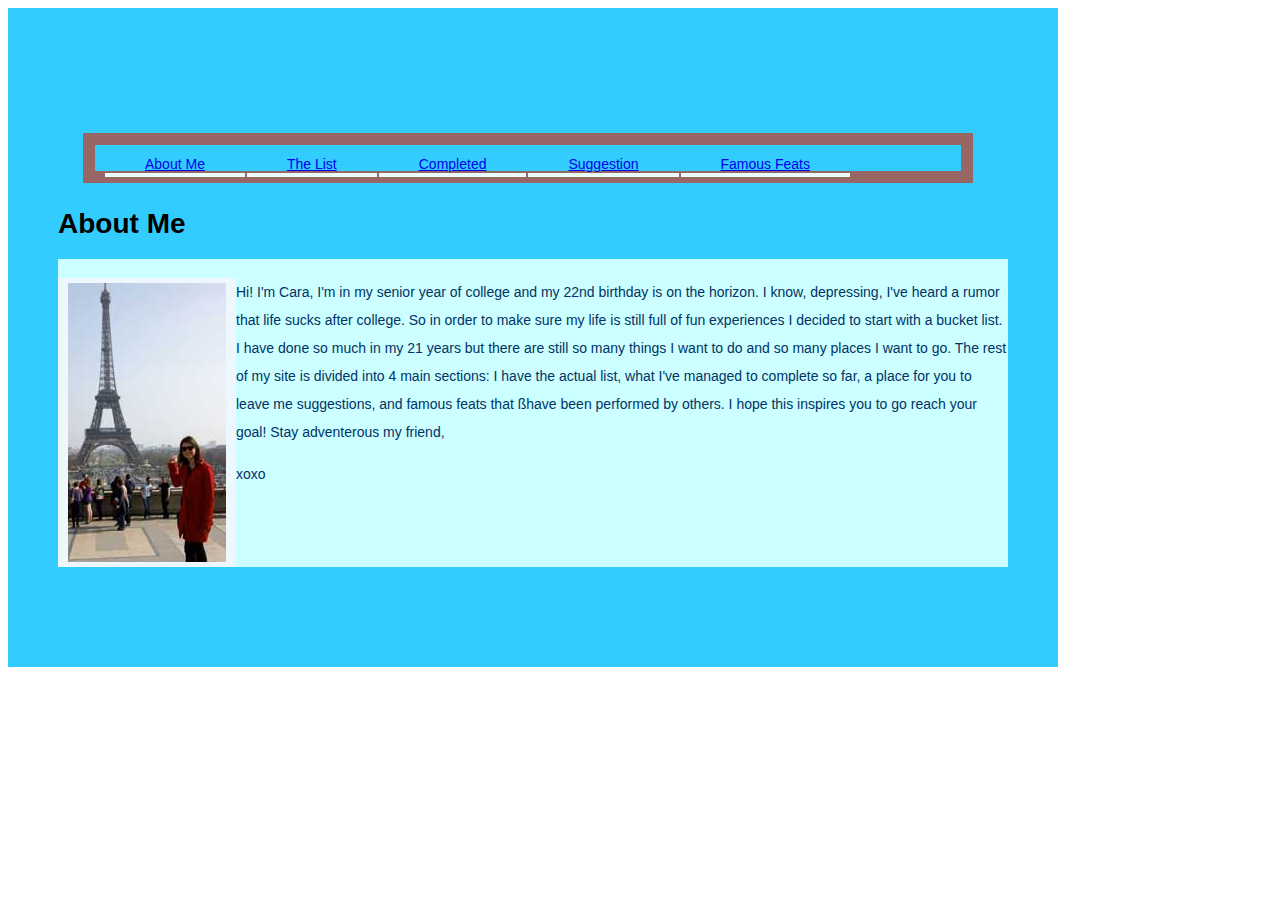
<file: index.html>
<!DOCTYPE html PUBLIC "-//W3C//DTD XHTML 1.0 Transitional//EN" "http://www.w3.org/TR/xhtml1/DTD/xhtml1-transitional.dtd">
<html xmlns="http://www.w3.org/1999/xhtml"><!-- InstanceBegin template="/Templates/Master.dwt" codeOutsideHTMLIsLocked="false" -->
<head>
<meta http-equiv="Content-Type" content="text/html; charset=UTF-8" />
<!-- InstanceBeginEditable name="doctitle" -->
<title>About Me</title>
<!-- InstanceEndEditable -->
<!-- InstanceBeginEditable name="head" -->
<!-- InstanceEndEditable -->
<link href="css/styles.css" rel="stylesheet" type="text/css" />
</head>

<body>
<div class="wrapper">
	<div class="navigation">
		<table>	
        
  			<tr>
    			<td><a href="index.html">About Me</a></td>
   			    <td><a href="the-list.html">The List</a></td>
    			<td><a href="completed.html">Completed</a></td>
    			<td><a href="suggestion.html">Suggestion</a></td>
    			<td><a href="famous-feats.html">Famous Feats</a></td>
 			</tr>

		</table>

	</div>
  
<!-- InstanceBeginEditable name="Content" -->

<h1> About Me</h1>
<div class="content">
<p>
<img src="Images/aboutmepic.jpg" alt="aboutmepic" width="158" height="279" align="left" id="aboutmepic" />
Hi! I'm Cara, I'm in my senior year of college and my 22nd birthday is on the horizon. I know, depressing, I've heard a rumor that life sucks after college. So in order to make sure my life is still full of fun experiences I decided to start with a bucket list. I have done so much in my 21 years but there are still so many things I want to do and so many places I want to go. The rest of my site is divided into 4 main sections: I have the actual list, what I've managed to complete so far, a place for you to leave me suggestions, and famous feats that ßhave been performed by others. I hope this inspires you to go reach your goal! Stay adventerous my friend,
</p>
<p>xoxo</p>
</div>
<!-- InstanceEndEditable -->
	
    </div>
   
</body>

<!-- InstanceEnd --></html>
</file>
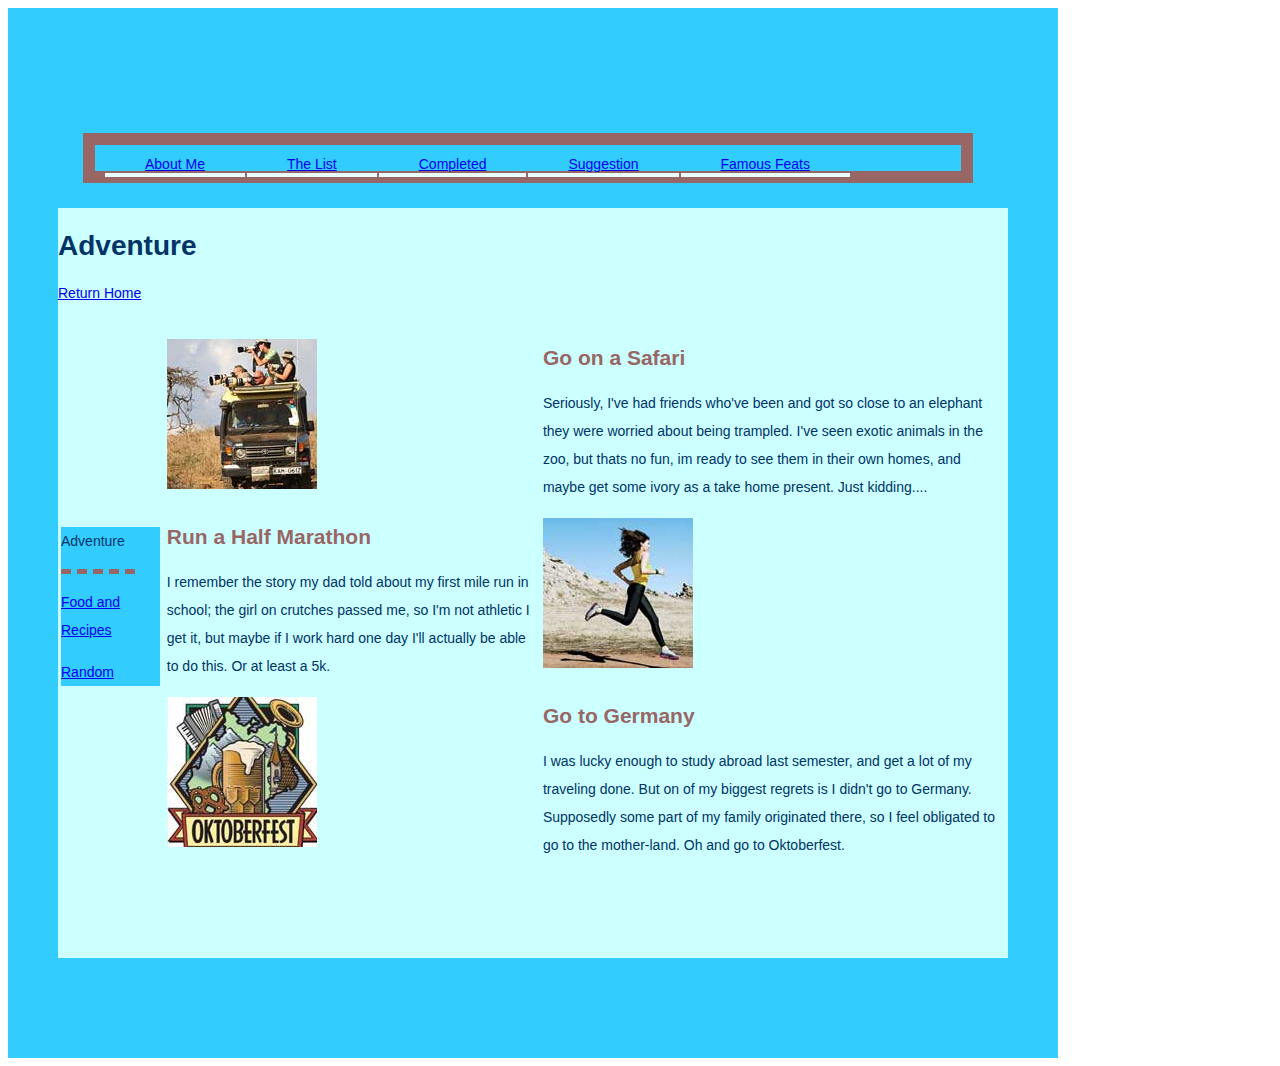
<file: Adventure.html>
<!DOCTYPE html PUBLIC "-//W3C//DTD XHTML 1.0 Transitional//EN" "http://www.w3.org/TR/xhtml1/DTD/xhtml1-transitional.dtd">
<html xmlns="http://www.w3.org/1999/xhtml"><!-- InstanceBegin template="/Templates/Master.dwt" codeOutsideHTMLIsLocked="false" -->
<head>
<meta http-equiv="Content-Type" content="text/html; charset=UTF-8" />
<!-- InstanceBeginEditable name="doctitle" -->
  <title>Adventure</title>
<!-- InstanceEndEditable -->
<!-- InstanceBeginEditable name="head" -->
<!-- InstanceEndEditable -->
<link href="css/styles.css" rel="stylesheet" type="text/css" />
</head>

<body>
<div class="wrapper">
	<div class="navigation">
		<table>	
        
  			<tr>
    			<td><a href="index.html">About Me</a></td>
   			    <td><a href="the-list.html">The List</a></td>
    			<td><a href="completed.html">Completed</a></td>
    			<td><a href="suggestion.html">Suggestion</a></td>
    			<td><a href="famous-feats.html">Famous Feats</a></td>
 			</tr>

		</table>

	</div>
  
<!-- InstanceBeginEditable name="Content" -->
<div class="content">
<h1>Adventure </h1>
<p> <a href="index.html">Return Home </a></p>
<table>
   <td> 
   	<div class="sidenav">
   		<div class="here"><p>Adventure</p></div>
     	<p><a href="food-and-recipes.html">Food and Recipes</a></p>
     	<p><a href="random.html">Random</a></p>
      </div>
      </td>  
        <td><table>
  <tr>
    <td><img src="Images/safari.jpg" width="150" height="150" alt="safari" /></td>
    <td>
    <h2>Go on a Safari</h2>
    Seriously, I've had friends who've been and got so close to an elephant they were worried about being trampled.  I've seen 		    exotic animals in the zoo, but thats no fun, im ready to see them in their own homes, and maybe get some ivory as a take home 				    present.  Just kidding....</td>
  </tr>
  <tr>
    <td>
    <h2> Run a Half Marathon</h2>
    I remember the story my dad told about my first mile run in school; the girl on crutches passed me, so I'm not athletic I get    it, but maybe if I work hard one day I'll actually be able to do this.  Or at least a 5k.</td>
    <td><img src="Images/run.jpg" width="150" height="150" alt="Run" /></td>
  </tr>
  <tr>
    <td><img src="Images/oktoberfest.jpg" width="150" height="150" alt="Oktoberfest" /></td>
    <td><h2> Go to Germany </h2>
    I was lucky enough to study abroad last semester, and get a lot of my traveling done. But on of my biggest regrets is I didn't go to Germany.  Supposedly some part of my family originated there, so I feel obligated to go to the mother-land.  Oh and go to Oktoberfest.</td>
  </tr>
</table>
&nbsp;</td>
</table>
</div>
<!-- InstanceEndEditable -->
	
    </div>
   
</body>

<!-- InstanceEnd --></html>
</file>
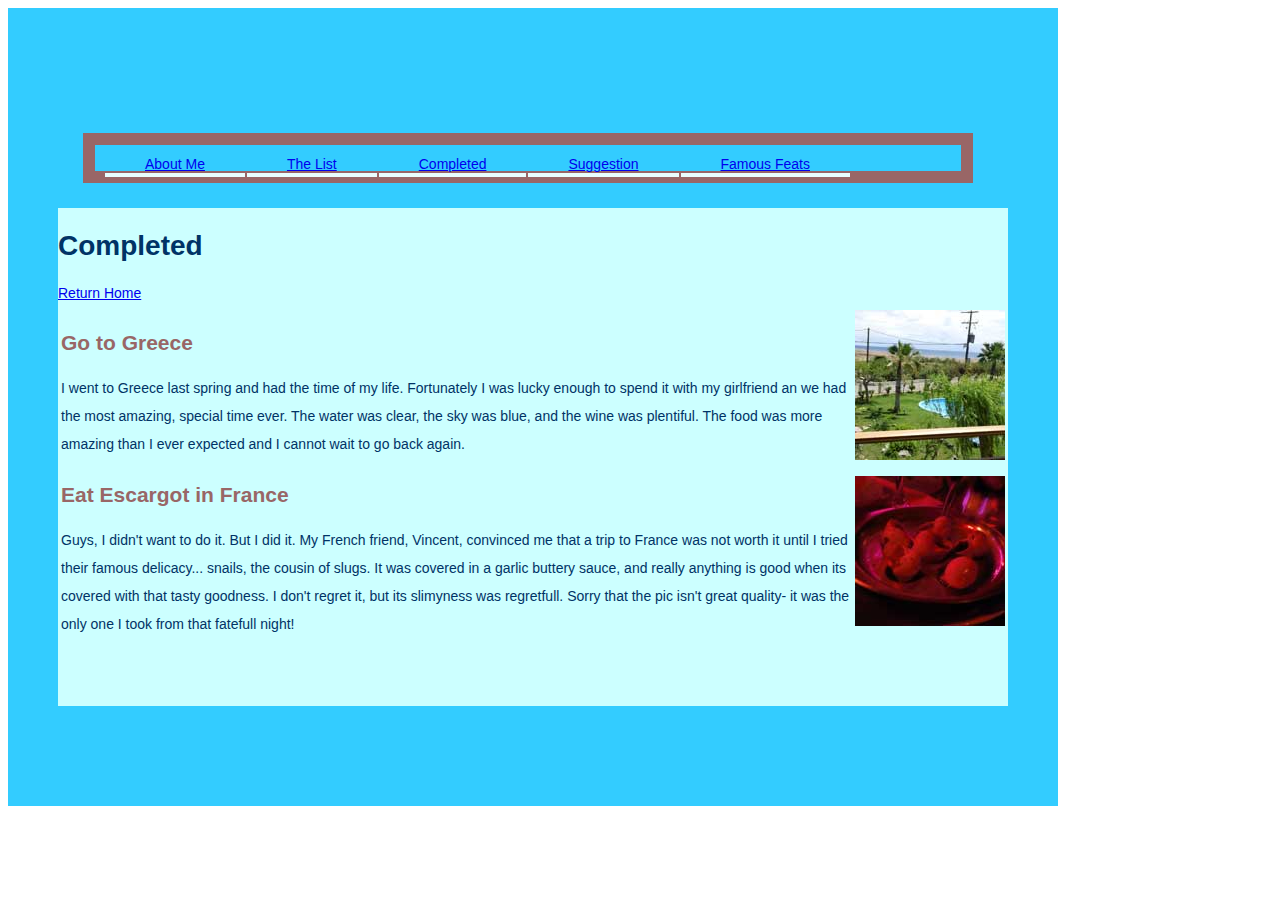
<file: completed.html>
<!DOCTYPE html PUBLIC "-//W3C//DTD XHTML 1.0 Transitional//EN" "http://www.w3.org/TR/xhtml1/DTD/xhtml1-transitional.dtd">
<html xmlns="http://www.w3.org/1999/xhtml"><!-- InstanceBegin template="/Templates/Master.dwt" codeOutsideHTMLIsLocked="false" -->
<head>
<meta http-equiv="Content-Type" content="text/html; charset=UTF-8" />
<!-- InstanceBeginEditable name="doctitle" -->
  <title>Completion</title>
<!-- InstanceEndEditable -->
<!-- InstanceBeginEditable name="head" -->
<!-- InstanceEndEditable -->
<link href="css/styles.css" rel="stylesheet" type="text/css" />
</head>

<body>
<div class="wrapper">
	<div class="navigation">
		<table>	
        
  			<tr>
    			<td><a href="index.html">About Me</a></td>
   			    <td><a href="the-list.html">The List</a></td>
    			<td><a href="completed.html">Completed</a></td>
    			<td><a href="suggestion.html">Suggestion</a></td>
    			<td><a href="famous-feats.html">Famous Feats</a></td>
 			</tr>

		</table>

	</div>
  
<!-- InstanceBeginEditable name="Content" -->
<div class="content">
<h1>Completed </h1>
<a href="index.html">Return Home</a>
<table>
  <tr>
    <td>
    <h2>Go to Greece</h2>
    I went to Greece last spring and had the time of my life.  Fortunately I was lucky enough to spend it with my girlfriend an we 	    had the most amazing, special time ever.  The water was clear, the sky was blue, and the wine was plentiful.  The food was more    amazing than I ever expected and I cannot wait to go back again.</td>
    <td><img src="Images/greece.jpg" width="150" height="150" alt="Greece" /></td>
  </tr>
  <tr>
    <td>
    <h2> Eat Escargot in France </h2>
    Guys, I didn't want to do it. But I did it.  My French friend, Vincent, convinced me that a trip to France was not worth it until I tried their famous delicacy... snails, the cousin of slugs.  It was covered in a garlic buttery sauce, and really anything is good when its covered with that tasty goodness.  I don't regret it, but its slimyness was regretfull.  Sorry that the pic isn't great quality- it was the only one I took from that fatefull night!</td>
    <td><img src="Images/france.jpg" width="150" height="150" alt="France" /></td>
  </tr>
</table>
</div>
 <!-- InstanceEndEditable -->
	
    </div>
   
</body>

<!-- InstanceEnd --></html>
</file>
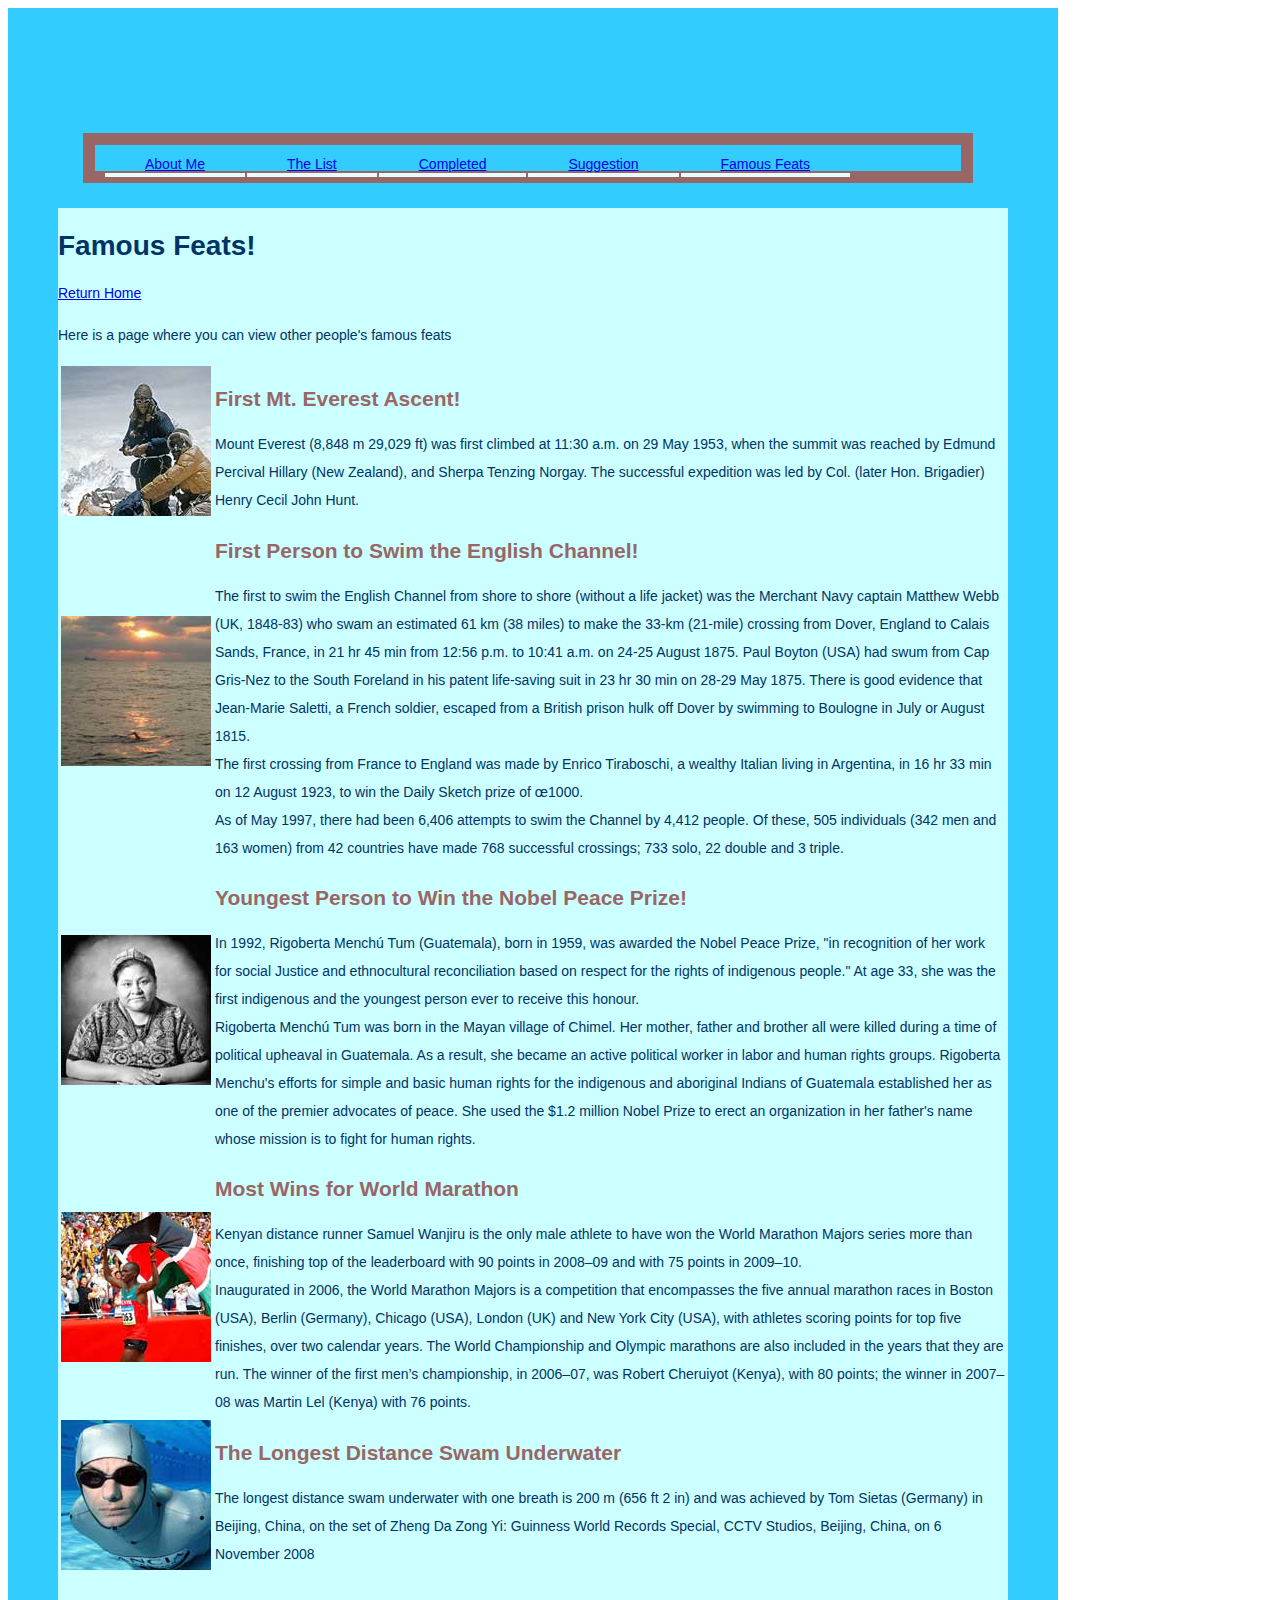
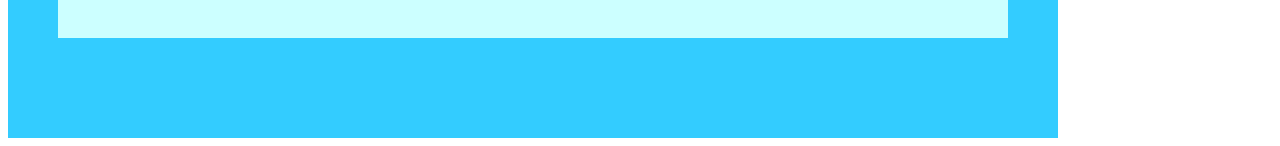
<file: famous-feats.html>
<!DOCTYPE html PUBLIC "-//W3C//DTD XHTML 1.0 Transitional//EN" "http://www.w3.org/TR/xhtml1/DTD/xhtml1-transitional.dtd">
<html xmlns="http://www.w3.org/1999/xhtml"><!-- InstanceBegin template="/Templates/Master.dwt" codeOutsideHTMLIsLocked="false" -->
<head>
<meta http-equiv="Content-Type" content="text/html; charset=UTF-8" />
<!-- InstanceBeginEditable name="doctitle" -->
<title>Adventure</title>
<!-- InstanceEndEditable -->
<!-- InstanceBeginEditable name="head" -->
<!-- InstanceEndEditable -->
<link href="css/styles.css" rel="stylesheet" type="text/css" />
</head>

<body>
<div class="wrapper">
	<div class="navigation">
		<table>	
        
  			<tr>
    			<td><a href="index.html">About Me</a></td>
   			    <td><a href="the-list.html">The List</a></td>
    			<td><a href="completed.html">Completed</a></td>
    			<td><a href="suggestion.html">Suggestion</a></td>
    			<td><a href="famous-feats.html">Famous Feats</a></td>
 			</tr>

		</table>

	</div>
  
<!-- InstanceBeginEditable name="Content" -->
<div class="content">
<h1>Famous Feats!</h1>
<a href="index.html">Return Home</a>
<p>Here is a page where you can view other people's famous feats</p>

<table>


  <tr>
      <td><img src="Images/everest.jpg" width="150" height="150" alt="Everest" /></td>
    <td><h2> First Mt. Everest Ascent!</h2>
   		Mount Everest (8,848 m 29,029 ft) was first climbed at 11:30 a.m. on 29 May 1953, when the summit was reached by Edmund 	        Percival Hillary (New Zealand), and Sherpa Tenzing Norgay. The successful expedition was led by Col. (later Hon. Brigadier)        Henry Cecil John Hunt. </td>
  </tr>
  <tr>
    <td><img src="Images/englishchannel.jpg" width="150" height="150" alt="english-channel" /></td>
    <td>
    <h2>First Person to Swim the English Channel!</h2>
    	The first to swim the English Channel from shore to shore (without a life jacket) was the Merchant Navy captain Matthew Webb 	    (UK, 1848-83) who swam an estimated 61 km (38 miles) to make the 33-km (21-mile) crossing from Dover, England to Calais 	        Sands, France, in 21 hr 45 min from 12:56 p.m. to 10:41 a.m. on 24-25 August 1875. 
        Paul Boyton (USA) had swum from Cap Gris-Nez to the South Foreland in his patent life-saving suit in 23 hr 30 min on 28-29        May 1875. There is good evidence that Jean-Marie Saletti, a French soldier, escaped from a British prison hulk off Dover by        swimming to Boulogne in July or August 1815.<br />
        The first crossing from France to England was made by Enrico Tiraboschi, a wealthy Italian living in Argentina, in 16 hr 33           min on 12 August 1923, to win the Daily Sketch prize of œ1000.
        <br />

As of May 1997, there had been 6,406 attempts to swim the Channel by 4,412 people. Of these, 505 individuals (342 men and 163 women) from 42 countries have made 768 successful crossings; 733 solo, 22 double and 3 triple.</td>
  </tr>
  <tr>
    <td><img src="Images/nobelpeaceprize.jpg" width="150" height="150" alt="nobel-peace-prize" /></td>
    <td>
    <h2> Youngest Person to Win the Nobel Peace Prize!</h2>
                 In 1992, Rigoberta Menchú Tum (Guatemala), born in 1959, was awarded the Nobel Peace Prize, "in recognition of her 		work for social Justice and ethnocultural reconciliation based on respect for the rights of indigenous people."  At age 33, she was the first indigenous and the youngest person ever to receive this honour. <br/>

Rigoberta Menchú Tum was born in the Mayan village of Chimel. Her mother, father and brother all were killed during a time of political upheaval in Guatemala. As a result, she became an active political worker in labor and human rights groups. Rigoberta Menchu's efforts for simple and basic human rights for the indigenous and aboriginal Indians of Guatemala established her as one of the premier advocates of peace. She used the $1.2 million Nobel Prize to erect an organization in her father's name whose mission is to fight for human rights. 
    </td>
  </tr>
  <tr>
    <td><img src="Images/runner.jpg" width="150" height="150" alt="runner" /></td>
    <td><h2> Most Wins for World Marathon</h2>
    Kenyan distance runner Samuel Wanjiru is the only male athlete to have won the World Marathon Majors series more than once, finishing top of the leaderboard with 90 points in 2008–09 and with 75 points in 2009–10.<br />

Inaugurated in 2006, the World Marathon Majors is a competition that encompasses the five annual marathon races in Boston (USA), Berlin (Germany), Chicago (USA), London (UK) and New York City (USA), with athletes scoring points for top five finishes, over two calendar years. The World Championship and Olympic marathons are also included in the years that they are run. The winner of the first men’s championship, in 2006–07, was Robert Cheruiyot (Kenya), with 80 points; the winner in 2007–08 was Martin Lel (Kenya) with 76 points.
    </td>
  </tr>
  <tr>
    <td><img src="Images/swimunderwater.jpg" width="150" height="150" alt="underwater" /></td>
    <td>
    <h2>The Longest Distance Swam Underwater</h2>
    The longest distance swam underwater with one breath is 200 m (656 ft 2 in) and was achieved by Tom Sietas (Germany) in Beijing, China, on the set of Zheng Da Zong Yi: Guinness World Records Special, CCTV Studios, Beijing, China, on 6 November 2008
    </td>
  </tr>
 
</table>

</div>



<!-- InstanceEndEditable -->
	
    </div>
   
</body>

<!-- InstanceEnd --></html>
</file>
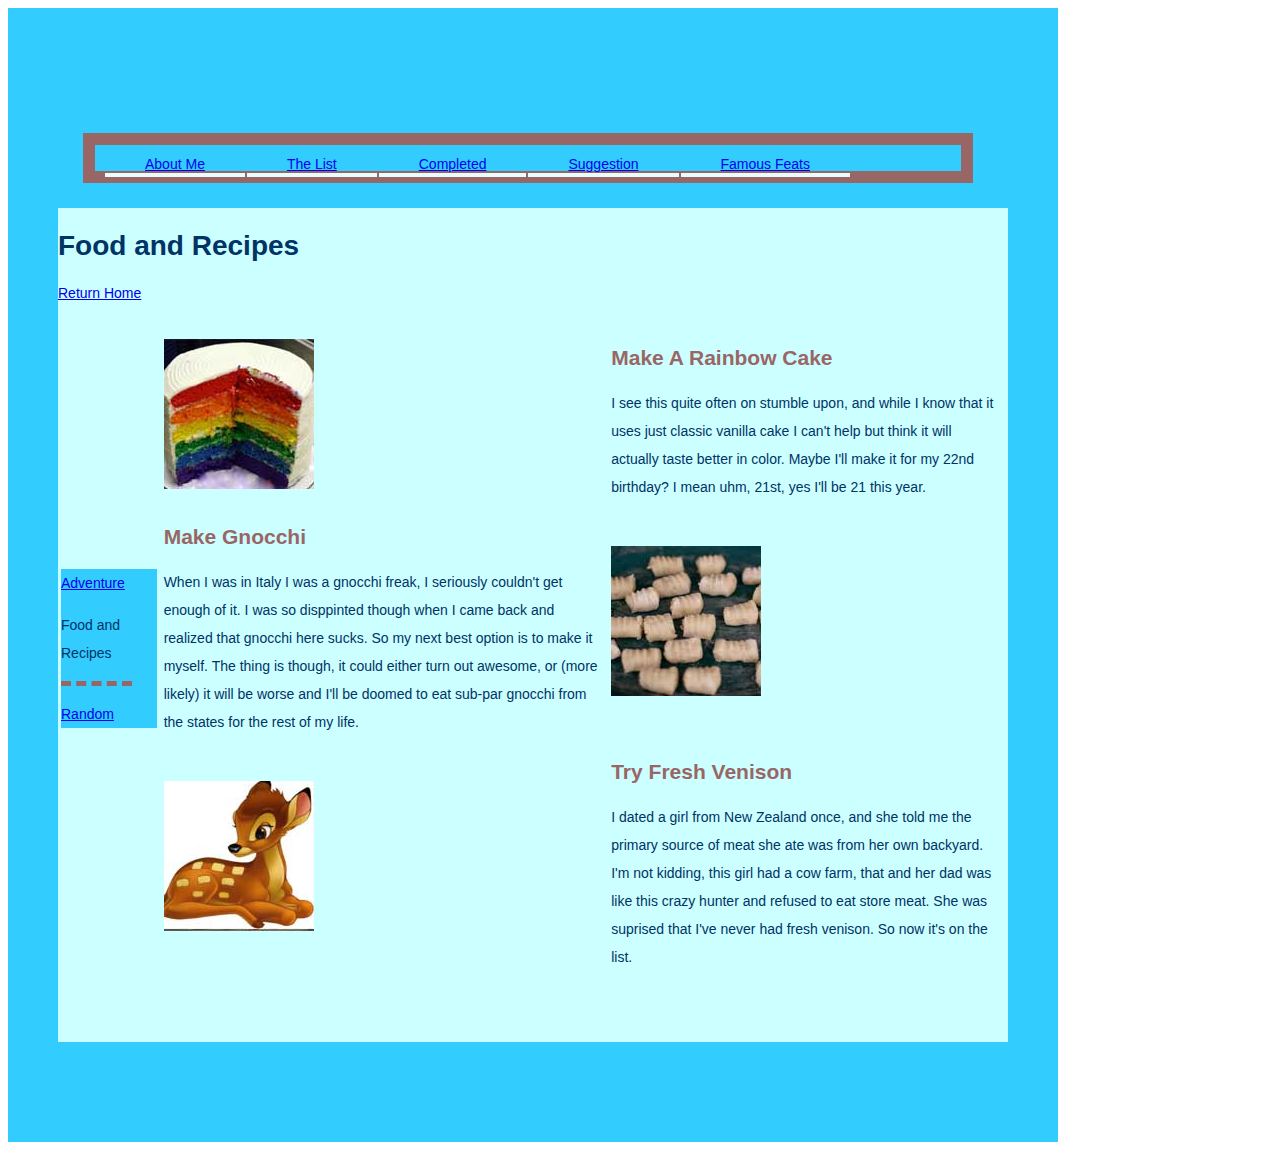
<file: food-and-recipes.html>
<!DOCTYPE html PUBLIC "-//W3C//DTD XHTML 1.0 Transitional//EN" "http://www.w3.org/TR/xhtml1/DTD/xhtml1-transitional.dtd">
<html xmlns="http://www.w3.org/1999/xhtml"><!-- InstanceBegin template="/Templates/Master.dwt" codeOutsideHTMLIsLocked="false" -->
<head>
<meta http-equiv="Content-Type" content="text/html; charset=UTF-8" />
<!-- InstanceBeginEditable name="doctitle" -->
<title>Food and Recipes</title>
<!-- InstanceEndEditable -->
<!-- InstanceBeginEditable name="head" -->
<!-- InstanceEndEditable -->
<link href="css/styles.css" rel="stylesheet" type="text/css" />
</head>

<body>
<div class="wrapper">
	<div class="navigation">
		<table>	
        
  			<tr>
    			<td><a href="index.html">About Me</a></td>
   			    <td><a href="the-list.html">The List</a></td>
    			<td><a href="completed.html">Completed</a></td>
    			<td><a href="suggestion.html">Suggestion</a></td>
    			<td><a href="famous-feats.html">Famous Feats</a></td>
 			</tr>

		</table>

	</div>
  
<!-- InstanceBeginEditable name="Content" -->
<div class="content">
<h1>Food and Recipes</h1>
<p> <a href="index.html">Return Home </a></p>
<table>
   <td><div class="sidenav">
     <p>
     	<a href="Adventure.html">Adventure</a></p>
     
     <div class="here">
     <p>
     Food and Recipes	
     </p>
     </div>
     <p>
     	<a href="random.html">Random</a></p></div>
        </td>  
        <td>
        	<table>
     	  		<tr>
     	    	<td><img src="Images/rainbowcake.jpg" width="150" height="150" alt="Rainbow-Cake" /></td>
     	    <td>
            <h2> Make A Rainbow Cake</h2>
            I see this quite often on stumble upon, and while I know that it uses just classic vanilla cake I can't help but think it will actually taste better in color.  Maybe I'll make it for my 22nd birthday? I mean uhm, 21st, yes I'll be 21 this year.
            </td>
   	    </tr>
     	  <tr>
     	    <td>
            <h2>Make Gnocchi</h2>
            When I was in Italy I was a gnocchi freak, I seriously couldn't get enough of it.  I was so disppinted though when I 	            came back and realized that gnocchi here sucks.  So my next best option is to make it myself.  The thing is though, it            could either turn out awesome, or (more likely) it will be worse and I'll be doomed to eat sub-par gnocchi from the            states for the rest of my life.
           </td>
     	    <td>
            <img src="Images/gnocchi.jpg" width="150" height="150" alt="gnocchi" /></td>
   	    </tr>
     	  <tr>
     	    <td>
            <img src="Images/bambi.jpg" width="150" height="150" alt="bambi" /></td>
     	    <td>
            <h2>Try Fresh Venison</h2>
            I dated a girl from New Zealand once, and she told me the primary source of meat she ate was from her own backyard.  I'm 			not kidding, this girl had a cow farm, that and her dad was like this crazy hunter and refused to eat store meat.  She 		            was suprised that I've never had fresh venison.  So now it's on the list.</td>
   	    </tr>
   	  </table></td>
</table>
  </div>
<!-- InstanceEndEditable -->
	
    </div>
   
</body>

<!-- InstanceEnd --></html>
</file>
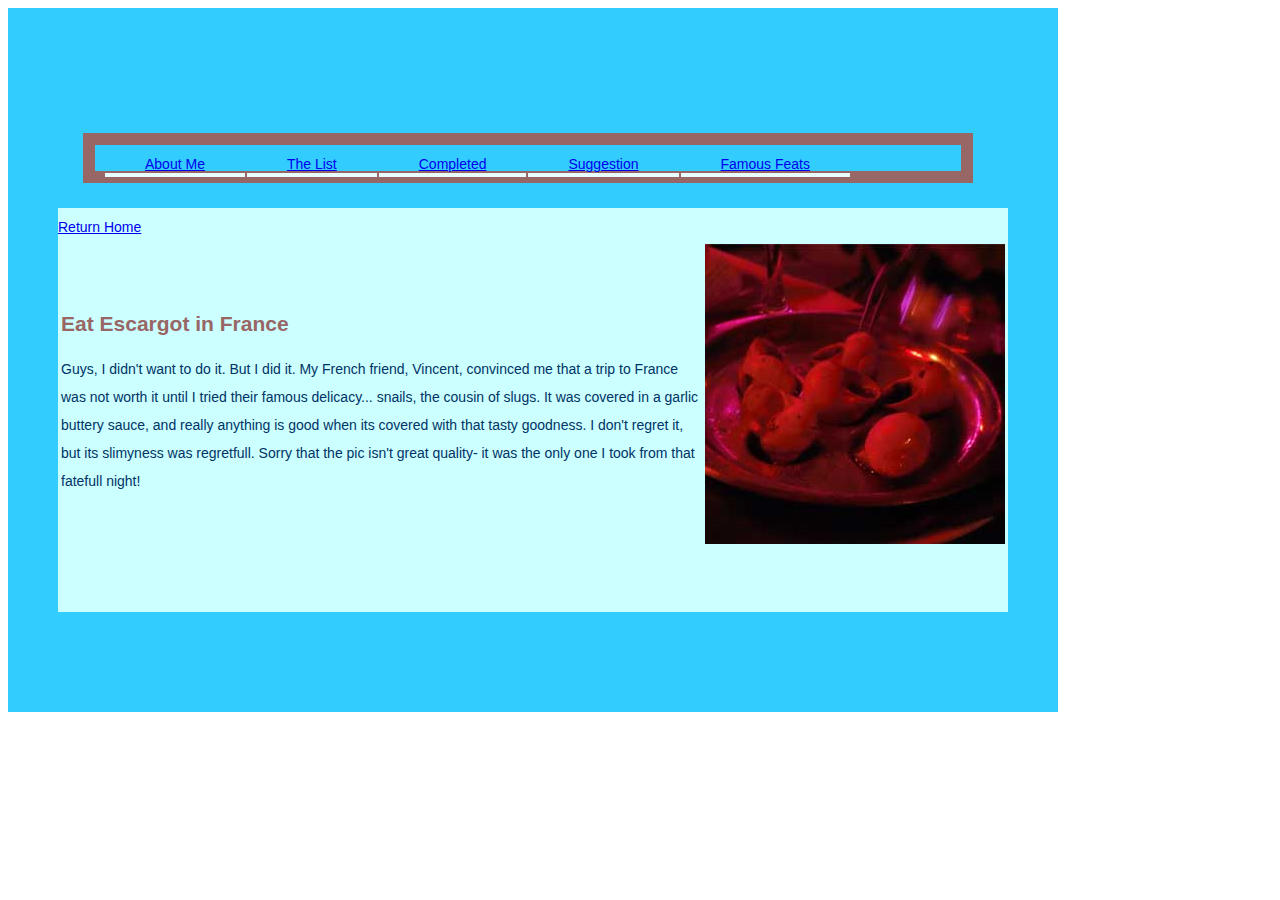
<file: France.html>
<!DOCTYPE html PUBLIC "-//W3C//DTD XHTML 1.0 Transitional//EN" "http://www.w3.org/TR/xhtml1/DTD/xhtml1-transitional.dtd">
<html xmlns="http://www.w3.org/1999/xhtml"><!-- InstanceBegin template="/Templates/Master.dwt" codeOutsideHTMLIsLocked="false" -->
<head>
<meta http-equiv="Content-Type" content="text/html; charset=UTF-8" />
<!-- InstanceBeginEditable name="doctitle" -->
<title>France</title>
<!-- InstanceEndEditable -->
<!-- InstanceBeginEditable name="head" -->
<!-- InstanceEndEditable -->
<link href="css/styles.css" rel="stylesheet" type="text/css" />
</head>

<body>
<div class="wrapper">
	<div class="navigation">
		<table>	
        
  			<tr>
    			<td><a href="index.html">About Me</a></td>
   			    <td><a href="the-list.html">The List</a></td>
    			<td><a href="completed.html">Completed</a></td>
    			<td><a href="suggestion.html">Suggestion</a></td>
    			<td><a href="famous-feats.html">Famous Feats</a></td>
 			</tr>

		</table>

	</div>
  
<!-- InstanceBeginEditable name="Content" -->
<div class="content">
<a href="index.html">Return Home</a>
<table>
  <tr>
    <td>
    <h2> Eat Escargot in France </h2>
    Guys, I didn't want to do it. But I did it. My French friend, Vincent, convinced me that a trip to France was not worth it until I tried their famous delicacy... snails, the cousin of slugs. It was covered in a garlic buttery sauce, and really anything is good when its covered with that tasty goodness. I don't regret it, but its slimyness was regretfull. Sorry that the pic isn't great quality- it was the only one I took from that fatefull night!


</td>
    <td><a href="completed.html"><img src="Images/france-300.jpg" width="300" height="300" alt="France" /></a></td>
  </tr>
</table>
</div>
<!-- InstanceEndEditable -->
	
    </div>
   
</body>

<!-- InstanceEnd --></html>
</file>
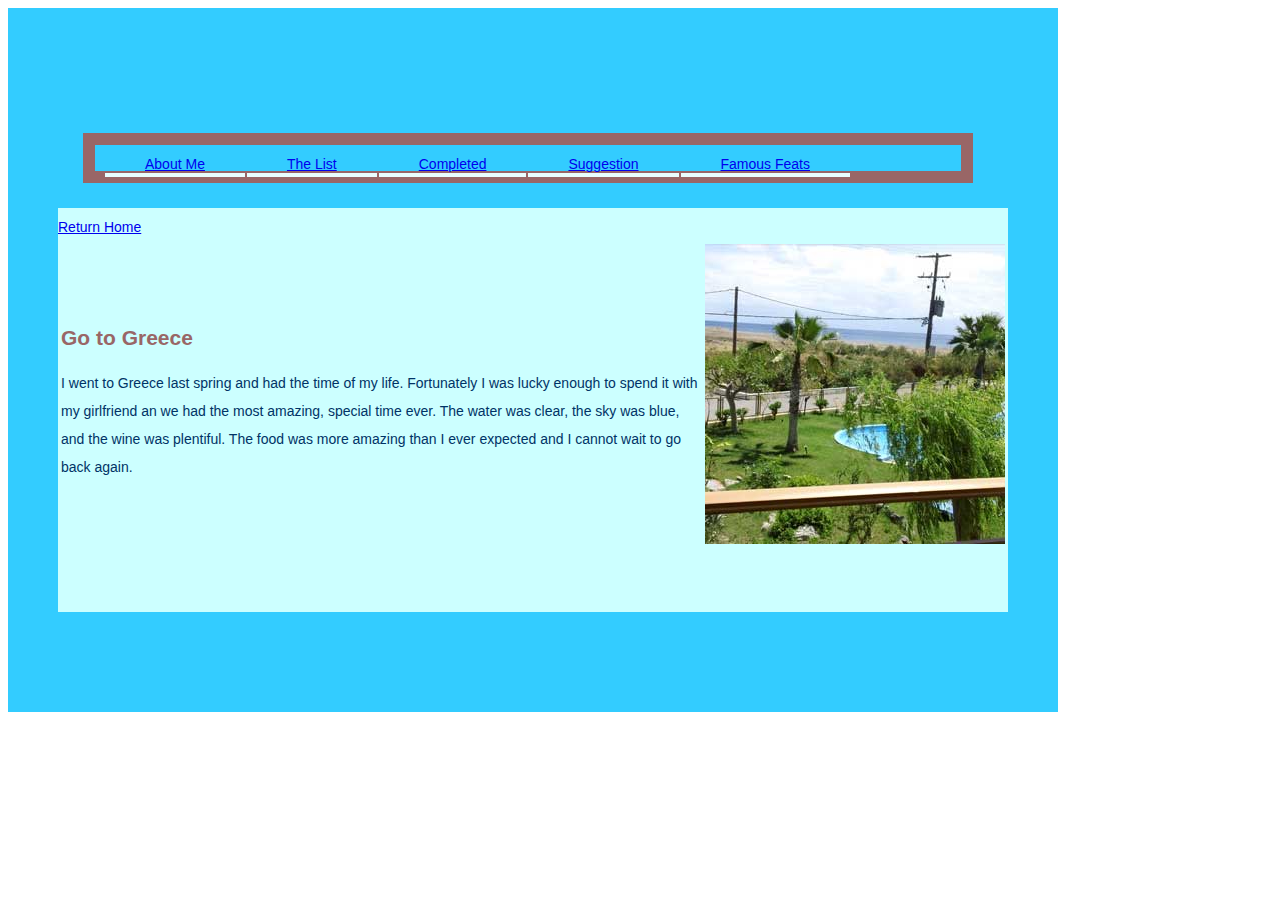
<file: greece.html>
<!DOCTYPE html PUBLIC "-//W3C//DTD XHTML 1.0 Transitional//EN" "http://www.w3.org/TR/xhtml1/DTD/xhtml1-transitional.dtd">
<html xmlns="http://www.w3.org/1999/xhtml"><!-- InstanceBegin template="/Templates/Master.dwt" codeOutsideHTMLIsLocked="false" -->
<head>
<meta http-equiv="Content-Type" content="text/html; charset=UTF-8" />
<!-- InstanceBeginEditable name="doctitle" -->
<title>Greece</title>
<!-- InstanceEndEditable -->
<!-- InstanceBeginEditable name="head" -->
<!-- InstanceEndEditable -->
<link href="css/styles.css" rel="stylesheet" type="text/css" />
</head>

<body>
<div class="wrapper">
	<div class="navigation">
		<table>	
        
  			<tr>
    			<td><a href="index.html">About Me</a></td>
   			    <td><a href="the-list.html">The List</a></td>
    			<td><a href="completed.html">Completed</a></td>
    			<td><a href="suggestion.html">Suggestion</a></td>
    			<td><a href="famous-feats.html">Famous Feats</a></td>
 			</tr>

		</table>

	</div>
  
<!-- InstanceBeginEditable name="Content" -->
<div class="content">
  <a href="index.html">Return Home</a> 
  
  <table>
  <tr>
    <td><h2> Go to Greece </h2>
    I went to Greece last spring and had the time of my life. Fortunately I was lucky enough to spend it with my girlfriend an we had the most amazing, special time ever. The water was clear, the sky was blue, and the wine was plentiful. The food was more amazing than I ever expected and I cannot wait to go back again.

</td>
    <td><a href="completed.html"><img src="Images/greece-300.jpg" width="300" height="300" alt="Greece" /></a></td>
  </tr>
</table>
</div>
<!-- InstanceEndEditable -->
	
    </div>
   
</body>

<!-- InstanceEnd --></html>
</file>
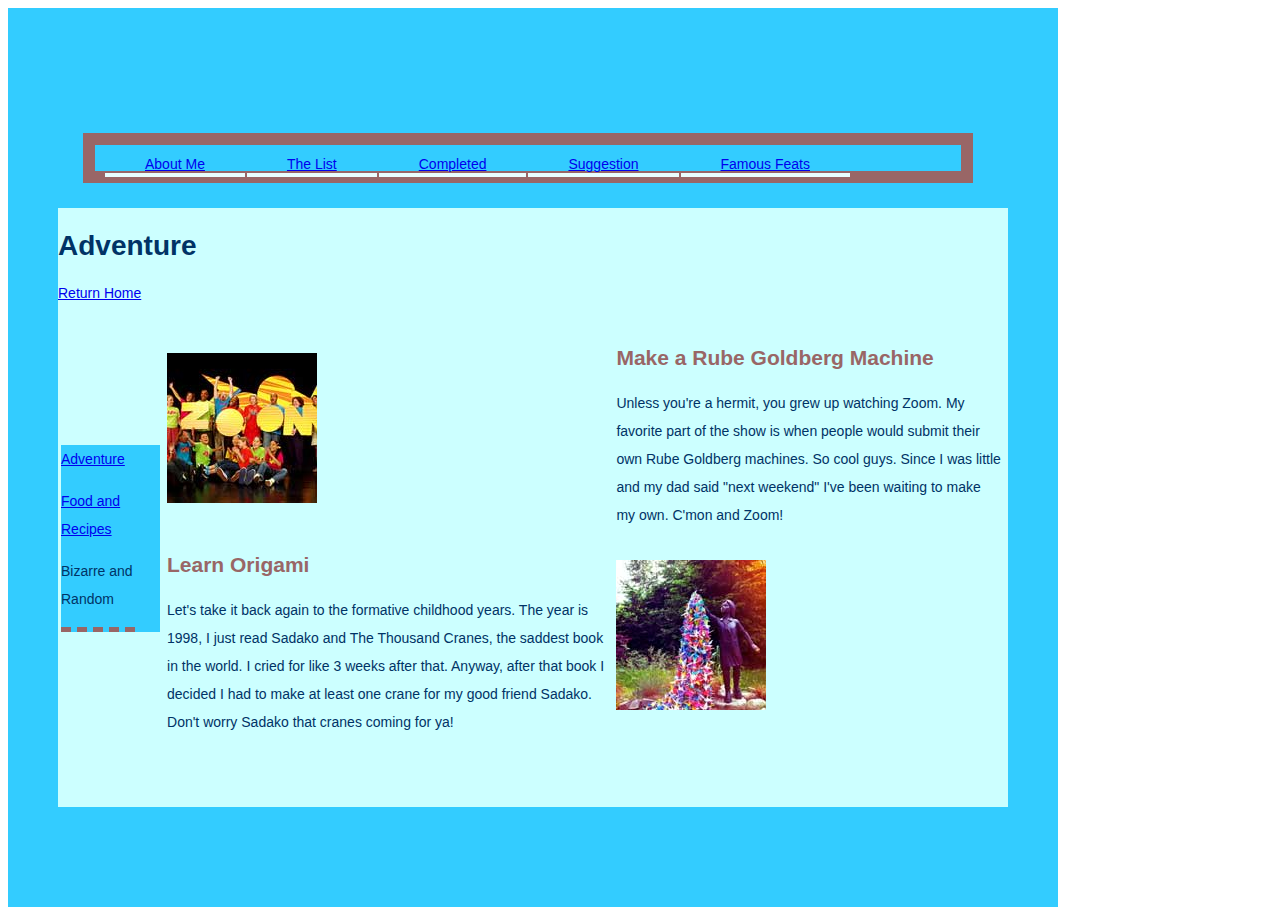
<file: random.html>
<!DOCTYPE html PUBLIC "-//W3C//DTD XHTML 1.0 Transitional//EN" "http://www.w3.org/TR/xhtml1/DTD/xhtml1-transitional.dtd">
<html xmlns="http://www.w3.org/1999/xhtml"><!-- InstanceBegin template="/Templates/Master.dwt" codeOutsideHTMLIsLocked="false" -->
<head>
<meta http-equiv="Content-Type" content="text/html; charset=UTF-8" />
<!-- InstanceBeginEditable name="doctitle" -->
<title>Random</title>
<!-- InstanceEndEditable -->
<!-- InstanceBeginEditable name="head" -->
<!-- InstanceEndEditable -->
<link href="css/styles.css" rel="stylesheet" type="text/css" />
</head>

<body>
<div class="wrapper">
	<div class="navigation">
		<table>	
        
  			<tr>
    			<td><a href="index.html">About Me</a></td>
   			    <td><a href="the-list.html">The List</a></td>
    			<td><a href="completed.html">Completed</a></td>
    			<td><a href="suggestion.html">Suggestion</a></td>
    			<td><a href="famous-feats.html">Famous Feats</a></td>
 			</tr>

		</table>

	</div>
  
<!-- InstanceBeginEditable name="Content" -->
<div class="content">
<h1>Adventure </h1>
  <p> <a href="index.html">Return Home </a></p>
<table>
   <td><div class="sidenav">
   	 <p><a href="Adventure.html">Adventure</a></p>
     <p><a href="food-and-recipes.html">Food and Recipes</a></p>
     <div class="here"><p>Bizarre and Random</p></div>
     </div></td>
       <td><table>
       <tr>
         <td><img src="Images/zoom.jpg" width="150" height="150" alt="Zoom!" /></td>
         <td>
         <h2> Make a Rube Goldberg Machine </h2>
         Unless you're a hermit, you grew up watching Zoom.  My favorite part of the show is when people would submit their own Rube 		 Goldberg machines.  So cool guys.  Since I was little and my dad said "next weekend" I've been waiting to make my own.  	         C'mon and Zoom!</td>
       </tr>
       <tr>
         <td>
         <h2>Learn Origami</h2>
         Let's take it back again to the formative childhood years.  The year is 1998, I just read Sadako and The Thousand Cranes, 	         the saddest book in the world.  I cried for like 3 weeks after that.  Anyway, after that book I decided I had to make at         least one crane for my good friend Sadako.  Don't worry Sadako that cranes coming for ya!
        </td>
         <td><img src="Images/sadako.jpg" alt="Sadako" width="150" height="150" /></td>
       </tr>
     </table></td>
</table>
</div>
<!-- InstanceEndEditable -->
	
    </div>
   
</body>

<!-- InstanceEnd --></html>
</file>
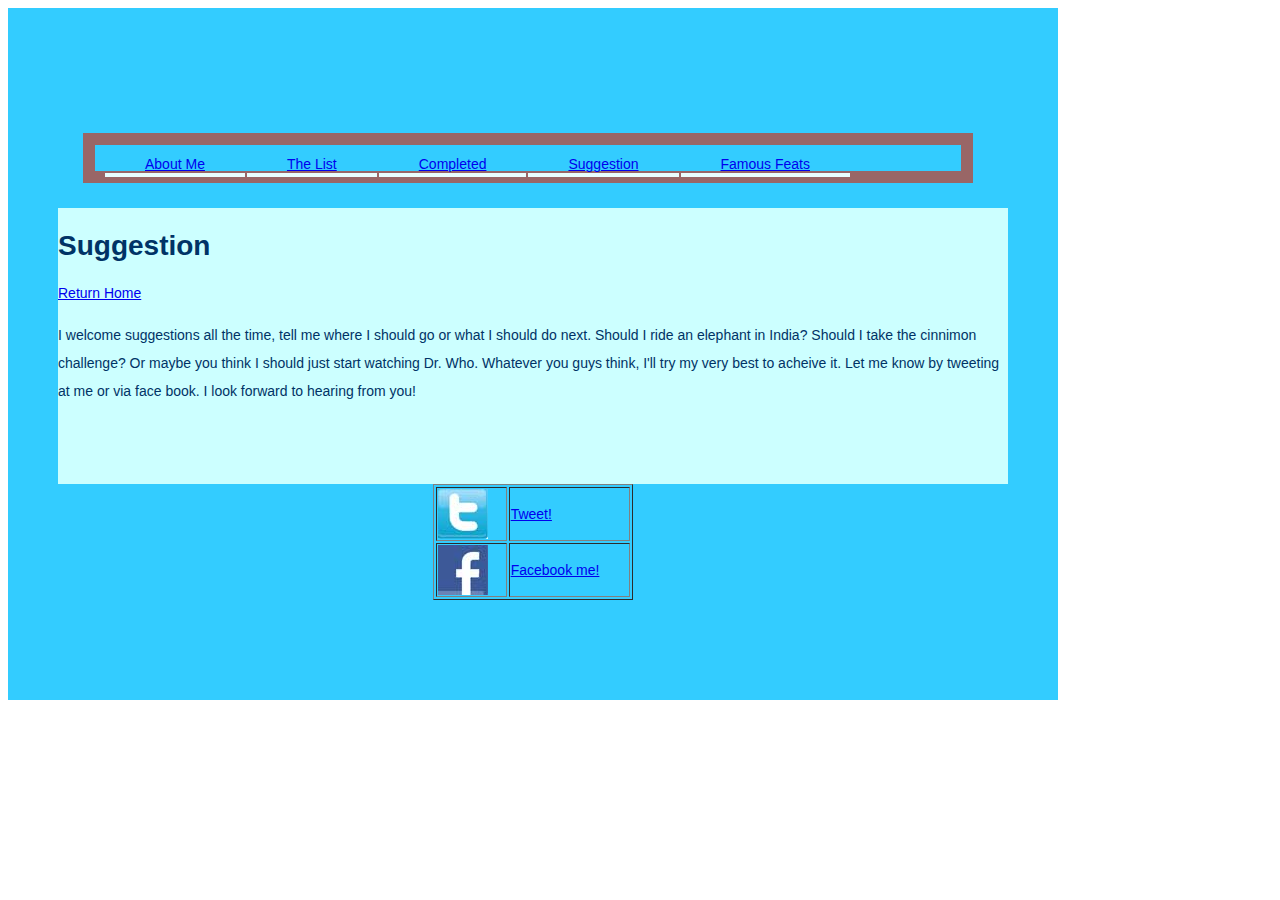
<file: suggestion.html>
<!DOCTYPE html PUBLIC "-//W3C//DTD XHTML 1.0 Transitional//EN" "http://www.w3.org/TR/xhtml1/DTD/xhtml1-transitional.dtd">
<html xmlns="http://www.w3.org/1999/xhtml"><!-- InstanceBegin template="/Templates/Master.dwt" codeOutsideHTMLIsLocked="false" -->
<head>
<meta http-equiv="Content-Type" content="text/html; charset=UTF-8" />
<!-- InstanceBeginEditable name="doctitle" -->
<title>Suggestions</title>
<!-- InstanceEndEditable -->
<!-- InstanceBeginEditable name="head" -->
<!-- InstanceEndEditable -->
<link href="css/styles.css" rel="stylesheet" type="text/css" />
</head>

<body>
<div class="wrapper">
	<div class="navigation">
		<table>	
        
  			<tr>
    			<td><a href="index.html">About Me</a></td>
   			    <td><a href="the-list.html">The List</a></td>
    			<td><a href="completed.html">Completed</a></td>
    			<td><a href="suggestion.html">Suggestion</a></td>
    			<td><a href="famous-feats.html">Famous Feats</a></td>
 			</tr>

		</table>

	</div>
  
<!-- InstanceBeginEditable name="Content" -->
<div class="content">
<h1>Suggestion</h1>
<p><a href="index.html">Return Home</a></p>
	<p>
		I welcome suggestions all the time, tell me where I should go or what I should do next.  Should I ride an elephant in India? 		Should I take the cinnimon challenge? Or maybe you think I should just start watching Dr. Who.  Whatever you guys think, 		        I'll try my very best to acheive it.  Let me know by  tweeting at me or via face book.
        I look forward to hearing from you!</p>
  </div>

<table width="200" border="1" align="center">
  
  <tr>
    <td><a href="https://twitter.com/caravacc"><img src="Images/twitlogo.jpg" alt="tweet!" width="50" height="50" /></a></td>
    <td><a href="https://twitter.com/caravacc">Tweet!</a></td>
  </tr>
  <tr>
    <td>
    	<a href="https://www.facebook.com/cara.vaccaro?ref=tn_tnmn"><img src="Images/fblogo.jpg" width="50" height="50" alt=		"facebook"/>
    	</a>
    </td>
    <td>
    	<a href="https://www.facebook.com/cara.vaccaro?ref=tn_tnmn">
    		Facebook me!
    	</a>
    </td>
  </tr>
  
</table>

<!-- InstanceEndEditable -->
	
    </div>
   
</body>

<!-- InstanceEnd --></html>
</file>
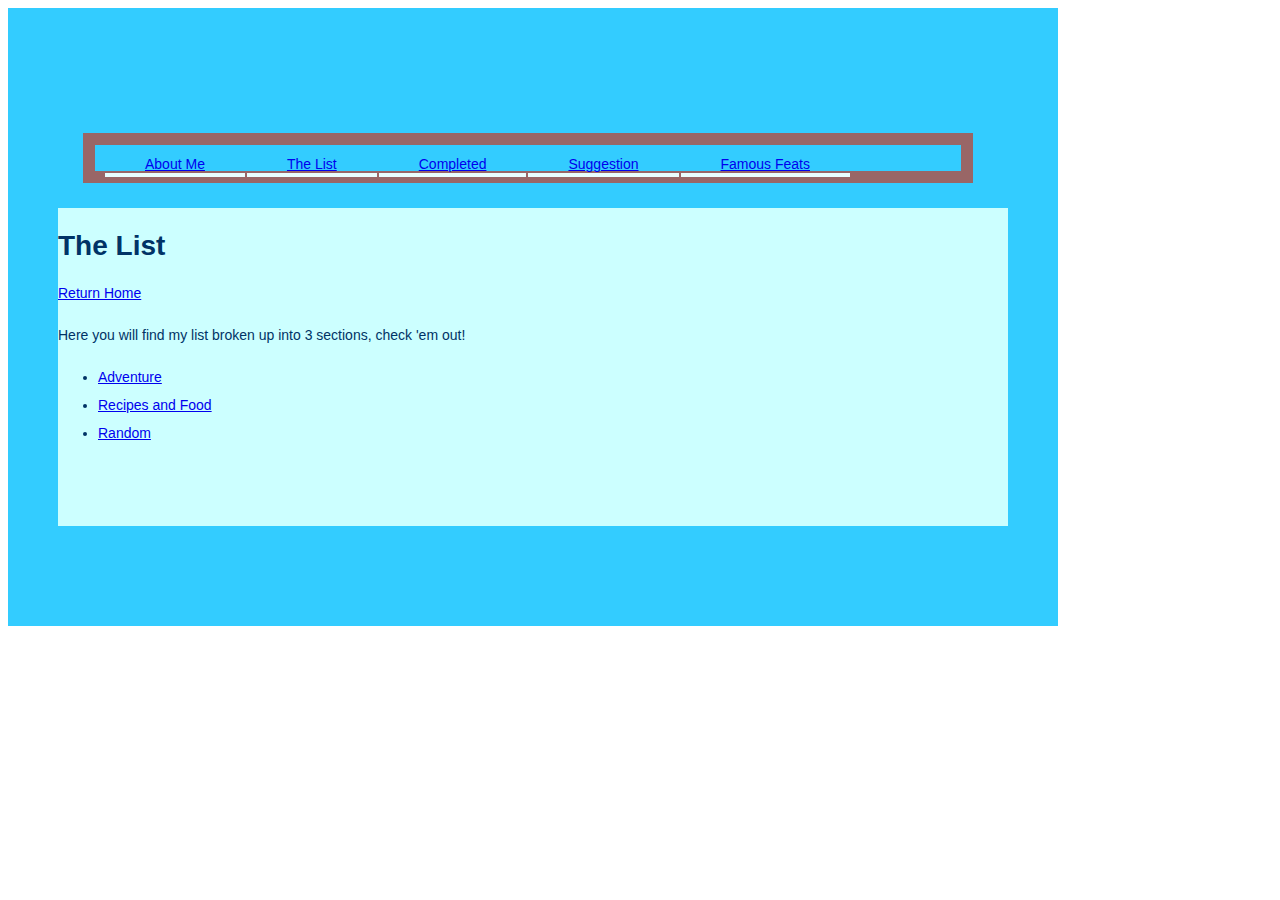
<file: the-list.html>
<!DOCTYPE html PUBLIC "-//W3C//DTD XHTML 1.0 Transitional//EN" "http://www.w3.org/TR/xhtml1/DTD/xhtml1-transitional.dtd">
<html xmlns="http://www.w3.org/1999/xhtml"><!-- InstanceBegin template="/Templates/Master.dwt" codeOutsideHTMLIsLocked="false" -->
<head>
<meta http-equiv="Content-Type" content="text/html; charset=UTF-8" />
<!-- InstanceBeginEditable name="doctitle" -->
<title>The List</title>
<!-- InstanceEndEditable -->
<!-- InstanceBeginEditable name="head" -->
<!-- InstanceEndEditable -->
<link href="css/styles.css" rel="stylesheet" type="text/css" />
</head>

<body>
<div class="wrapper">
	<div class="navigation">
		<table>	
        
  			<tr>
    			<td><a href="index.html">About Me</a></td>
   			    <td><a href="the-list.html">The List</a></td>
    			<td><a href="completed.html">Completed</a></td>
    			<td><a href="suggestion.html">Suggestion</a></td>
    			<td><a href="famous-feats.html">Famous Feats</a></td>
 			</tr>

		</table>

	</div>
  
<!-- InstanceBeginEditable name="Content" -->
<div class="content"><h1>The List </h1>
<p><a href="index.html">Return Home</a></p>

Here you will find my list broken up into 3 sections, check 'em out!
  <ul>
  	<li><a href="Adventure.html"> Adventure</a></li>
	<li><a href="food-and-recipes.html">Recipes and Food</a></li>
	<li><a href="random.html"> Random </a></li>
</ul>
</div>
<!-- InstanceEndEditable -->
	
    </div>
   
</body>

<!-- InstanceEnd --></html>
</file>
<file: css/styles.css>
.navigation {
	width: 850px;
	padding: 8px;
	height: 10px;
	border: 12px solid #966;
	margin: 25px;
	left: 100px;
	right: 100px;
	background-color: ffa7dc;
	text-align: center;
	table-layout: center;
	color: #FF99CC;
}
.wrapper {
	width: 950px;
	left: auto;
	right: auto;
	font-family: Arial, Helvetica, sans-serif;
	font-size: 14px;
	background-color: #33CCFF;
	height: auto;
	padding-top: 100px;
	padding-right: 50px;
	padding-bottom: 100px;
	padding-left: 50px;
}
.content {
	line-height: 2em;
	background-color: #CFF;
	height: auto;
	right: 25px;
	left: 5px;
	padding-top: 5px;
	padding-bottom: 65px;
	color: #036;
}
#aboutmepic {
	padding-top: 5px;
	padding-right: 10px;
	padding-bottom: 5px;
	padding-left: 10px;
	background-color: #EEF6FE;
	border-top-width: 2px;
	border-right-width: 2px;
	border-bottom-width: 2px;
	border-left-width: 2px;
	border-top-style: none;
	border-right-style: none;
	border-bottom-style: none;
	border-left-style: none;
	border-top-color: #D6D6D6;
	border-right-color: #963;
	border-bottom-color: #963;
	border-left-color: #963;
}

.wrapper .navigation table tr td {
	padding-right: 40px;
	padding-left: 40px;
	border-bottom-width: 4px;
	border-bottom-style: solid;
	border-bottom-color: #E9FEFF;
}
.here {
	border-bottom-width: 5px;
	border-bottom-style: dashed;
	border-bottom-color: #966;
	top: 5px;
}
.sidenav {
	background-color: #3CF;
	padding-right: 25px;
}
h2 { color:#966
}
</file>
